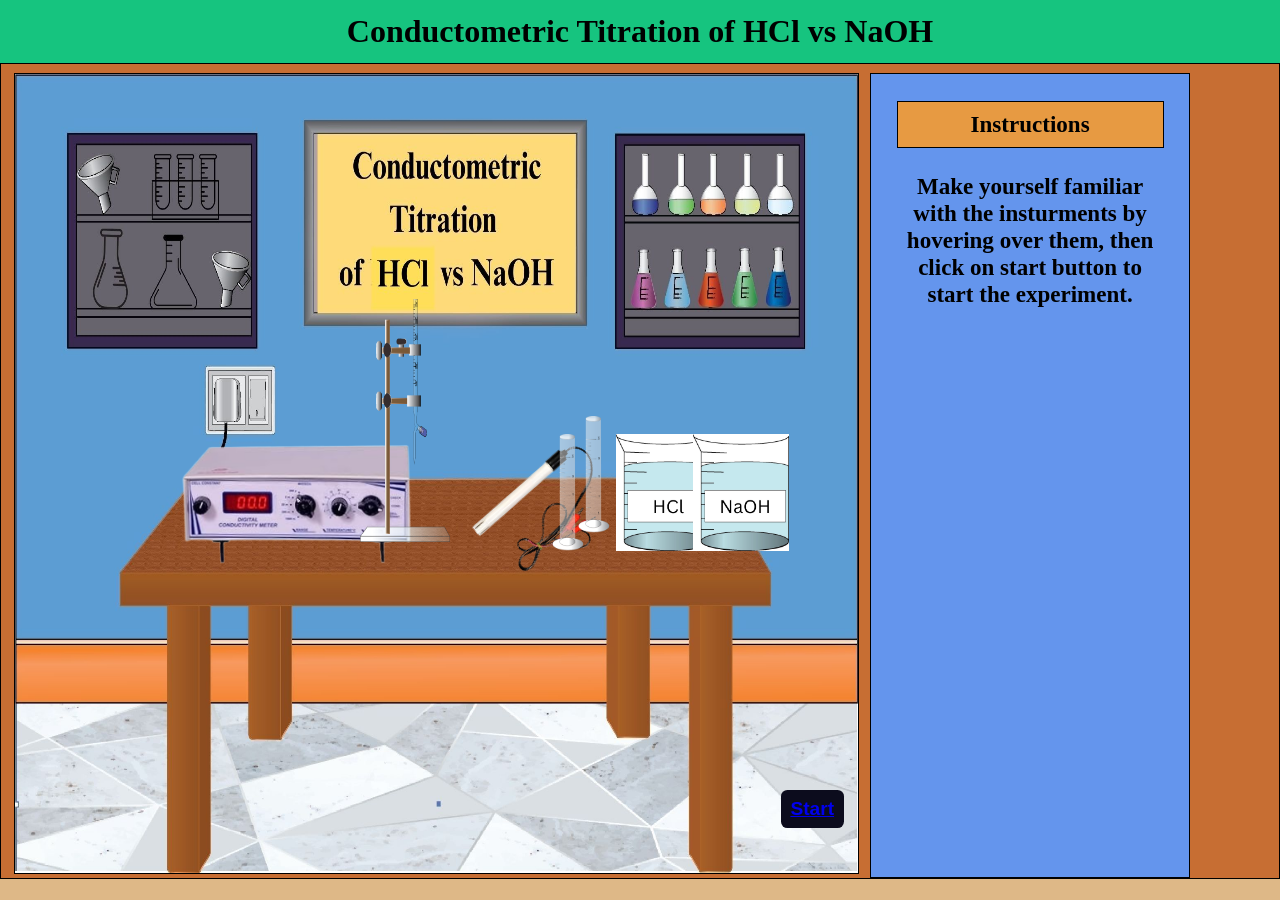
<file: simulation/index.html>
<!DOCTYPE html>
 <html lang="en">
  <head>
    <meta charset="UTF-8">
    <meta name="viewport" content="width=device-width, initial-scale=1.0">
    
    <title>Conductometric Titration</title>
    
    <link rel="stylesheet" href="./css/main.css">
  </head>
  <body>
      <div class="header">
        <h1>Conductometric Titration of HCl vs NaOH</h1>
      </div>
      <div class="container">
        <div class="work">
          <img id="img1" src="images/lab-img (1).jpg">
          <img id="img2" src="./images/Conductivity_Meter.png" data-name="Conductivity Meter">
          <img id="img3" src="./images/Conductivity_Cell.png" data-name="Conductivity Cell">
          <img id="img4" src="./images/burette.png" data-name="Burette">
          <img id="img5" src="./images/tube.png" data-name="Hydrochloric Acid">
          <img id="img6" src="./images/HCL.jpg" data-name="HCl">
          <img id="img7" src="./images/NaOH.jpg" data-name="NaOH">
          <img id="img8" src="./images/tube(2).png" data-name="Distilled Water">
        </div>
          <div id="instruction_h">
            <div>
              <h1>Instructions</h1>
            </div>
            <div id="msg">
              <h2>Make yourself familiar with the insturments by hovering over them, then click on start button to start the experiment.</h2>
            </div>
           </div>
      </div>
      
      <div id="">
        <button class="btn"><a href="simulation.html">Start</a></button>
      </div>
      <script src="./js/main.js"></script>
    <script src="../assets/js/iframeResize.js"></script>
        
        </body>
    </html>
</file>
<file: simulation/css/main.css>
*{
  margin: 0;
  padding: 0;
  box-sizing: border-box;
}
body{
    margin: 0;
    background-color: #deb887;
    color: black;
    overflow: hidden;
}

.header h1 {
  height: 7vh;
  width: 100%;
  background-color: #16c47f;
  text-align: center;
  font-size: 2.5vw;         
  display: flex;            
  align-items: center;
  justify-content: center;
  margin: 0;
  position: sticky;
  top: 0;
  z-index: 999;
  box-sizing: border-box;
}
 
.container{
  height: 90.7vh;
  width: 100vw;
  position: relative;
  border: 1px solid #000000;
  display: flex;
  flex-wrap: wrap;
  background-color: #c05518be;
}


.tooltip {
  position: absolute;
  background: white;
  color: black;
  padding: 5px 10px;
  border-radius: 5px;
  font-weight: bold;
  font-size: 14px;
  white-space: nowrap;
  pointer-events: none;
  z-index: 999;
}


.work{
  height: 89vh;
  width: 66vw;
  position: relative;
  margin-top: 1vh;
  margin-left: 1vw;
  border: 1px solid black;
  display: flex;
  flex-wrap: wrap;
  /* gap: 1rem; */
  /* padding: 1rem; */
}

.work #img1{
  height: 100%;
  width: 100%;
  position: absolute;
}

.work #img2{
  height: 20vh;
  width: auto;
  max-width: 100%;
  position: absolute;
  top: 37vh;
  left: 12vw;
  /* transform: translate(12vw,37.2vh); */
}


.work #img2:hover {
  transform: scale(1.1);
  cursor: pointer;
}
.work #img2a{
  height: 22vh;
  max-width: 100%;
  position: absolute;
  top: 48vh;
  left: 10vw;
  z-index: 9;
}

.work #img2b{
  height: 22vh;
  width: auto;
  max-width: 100%;
  position: absolute;
  top: 48vh;
  left:10vw;
  z-index: 99;
}
.container .reading {
  height: 2.5vh;
  width: 2.5vw;
  color: red;
  position: absolute;
  top: 59.6vh;
  left: 14.3vw;
  z-index: 999;
  display: flex;
  align-items: center;
  justify-content: center;
  background-color: rgba(20, 14, 14, 0.8);
  font-size: 1.1vw; 
  border-radius: 0.3vw; /* Soft corners */
  box-sizing: border-box;
}

.work #img3{
  height: 18vh;
  max-width: 100%;
  position: absolute;
  top: 41vh;
  left:33vw;
  transform: rotate(50deg);
}

.work #img3:hover {
  cursor: pointer;
  transform: scale(1.1);
  position:absolute;
  top: 37vh;
  left:33vw;
}
 .work #img3a{
  height: 18vh;
  max-width: 100%;
  position: absolute;
  transform: translate(42.5vw, 48vh);
  cursor: pointer;
  z-index: 9;

}


@keyframes move {
  0% {
    transform: translate(42.5vw, 48vh);
  }
  14.2% {
    transform: translate(42.5vw, 35vh);
  }
   28.5% {
    transform: translate(33vw, 35vh);
  }
  42.8% {
    transform: translate(33vw, 44vh);
  }
  60% {
    transform: translate(33vw, 44vh);
  }
  71% {
    transform: translate(33vw, 35vh);
  }
  85% {
    transform: translate(42.5vw, 35vh);
  }
  100% {
    transform: translate(42.5vw, 48vh);
  }
}


.work #img3b{
  height: 18vh;
  max-width: 100%;
  position: absolute;
  transform: translate(28vw, 50vh);
  cursor: pointer;
}

.work #img4{
  height: 27vh;
  width: 7vw;
  max-width: 100%;
  position: absolute;
  top: 25vh;
  left: 27vw;
  
}

.work #img4:hover {
  transform: scale(1.1);
  cursor: pointer;
}

.work #img4b{
  height: 27vh;
  width: 7vw;
  max-width: 100%;
  position: absolute;
  top: 38vh;
  left: 35vw;
  cursor: pointer;
}

.work #img4b:active {
    scale: 1.1;
    transition: 100ms;
}

.work #img5{
  height: 13vh;
  width: 2.5vw;
  position:absolute;
  max-width: 100%;
  top:40vh;
  left: 42vw;
}

.work #img5:hover {
  transform: scale(1.1);
  cursor: pointer;
}

.work #img5b{
  height: 13vh;
  width: 2.5vw;
  position:absolute;
  max-width: 100%;
  transform: translate(53vw, 54vh);
  cursor: pointer;
}

.work #img8b{
  height: 13vh;
  width: 2.5vw;
  position:absolute;
  max-width: 100%;
  transform: translate(57vw, 54vh);
  cursor: pointer; 
  animation: none;
}

@keyframes move2 {
  0% {
    transform: translate(53vw, 54vh);
  }
  20% {
    transform: translate(53vw, 45vh);
  }
  40% {
    transform: translate(49vw, 45vh) rotate(-90deg);
  }
  50% {
    transform: translate(49vw, 45vh) rotate(-90deg);
  }
  80% {
   transform: translate(53vw, 45vh);
  }
  100% {
    transform: translate(53vw, 54vh);
  }
}


@keyframes move3 {
   0% {
    transform: translate(57vw, 54vh);
  }
  15% {
    transform: translate(56vw, 46vh);
  }
  40% {
    transform: translate(49vw, 45vh) rotate(-90deg);
  }
  60% {
    transform: translate(49vw, 45vh) rotate(-90deg);
  }
  80% {
   transform: translate(56vw, 46vh);
  }
  100% {
    transform: translate(57vw, 54vh);
  }
}

.work #img6{
  height: 13vh;
  width: auto;
  position:absolute;
  max-width: 100%;
  top:40vh; 
  left: 47vw;
}

.work #img6:hover {
  transform: scale(1.1);
  cursor: pointer;
}

.work #img7{
  height: 13vh;
  width:auto;
  position:absolute;
  max-width: 100%;
  top:40vh; left: 53vw;
}
.work #img7:hover {
  transform: scale(1.1);
  cursor: pointer;
}

.work #img7a{
  height: 13vh;
  width:auto;
  position:absolute;
  max-width: 100%;
  top:52vh; left:32vw;
  z-index: 9;
}

.work #img7b{
  height: 13vh;
  width:auto;
  position:absolute;
  max-width: 100%;
  transform: translate(45vw, 54vh);
  transition: all 2s ease-in-out;
  z-index: 2;
  cursor: pointer;
}

@keyframes move4 {
   0% {
    transform: translate(28vw, 50vh);
  }
  14.2% {
    transform: translate(28vw, 32vh);
  }
   28.5% {
    transform: translate(39vw, 32vh);
  }
  42.8% {
    transform: translate(39vw, 44vh);
  }
  60% {
    transform: translate(39vw, 44vh);
  }
  71% {
    transform: translate(39vw, 32vh);
  }
  85% {
    transform: translate(28vw, 32vh);
  }
  100% {
    transform: translate(28vw, 50vh);
  }
}
 
@keyframes move5 {
   0% {
    transform: translate(28vw, 50vh);
  }
  14.2% {
    transform: translate(28vw, 32vh);
  }
   28.5% {
    transform: translate(39vw, 32vh);
  }
  42.8% {
    transform: translate(39vw, 44vh);
  }
  60% {
    transform: translate(39vw, 44vh);
  }
  71% {
    transform: translate(39vw, 32vh);
  }
  85% {
    transform: translate(28vw, 32vh);
  }
  100% {
    transform: translate(28vw, 50vh);
  }
}

.work #img8{
  height: 13vh;
  width: 2.5vw;
  position:absolute;
  max-width: 100%;
  top:38vh;
  left: 44vw;
}

.work #img8:hover {
  transform: scale(1.1);
  cursor: pointer;
}

.work #img9a{
  height: 7vh;
  width: 4.5vw;
  position: absolute;
  top: 40vh; 
  left: 41.5vw;
  transform: rotate(180deg);
  animation: blink 1s infinite;

}

.work #img9b{
  height: 7vh;
  width: 4.5vw;
  position: absolute;
  transition: all;
  transition-duration: 2s;
  visibility: visible;
  rotate: 180deg;
  transform: translate(-51.5vw, -44vh);
  animation: blink 1s infinite;
  z-index: 2;
}

@keyframes blink {
  0% {
     opacity: 1;
     }
  50% {
     opacity: 0; 
    }
  100% { 
    opacity: 1; 
  }
}

#instruction_h {
  min-height: 89vh;
  width: 25vw;
  background-color: #6495ed;
  margin-top: 1vh;
  margin-left: 0.9vw;
  border: 1px solid black;
  box-sizing: border-box;
  padding: 1vh 1vw;
}


#instruction_h h1{
  background-color: #ff9c23d7;
  margin: 2vh 1vw;
  text-align: center;
  border: 1px solid black;
  font-size: 1.8vw; 
  padding: 1vh;
}

#instruction_h h2{
  background-color: cornflowerblue;
  margin: 2vh 1vw;
  text-align: center;
  font-size: 1.8vw;
  padding: 0.8vh;
}

/* From Uiverse.io */ 
.btn {
  position: absolute;
  bottom: 8vh;
  left: 61vw;
  font-size: 1.2rem;
  padding: 0.5rem 0.6rem;
  border: none;
  outline: none;
  border-radius: 0.4rem;
  cursor: pointer;
  background-color: rgb(12, 12, 29);
  color: rgb(234, 234, 234);
  font-weight: 600;
  transition: 0.6s;
}

.btn:active {
    scale: 0.92;
    letter-spacing: 3px;
    transform: translateY(10px);
    transition: 100ms;
    text-decoration: none;
}

.btn:hover {
  box-shadow: 0px 0px 30px #0fc3d7f8;
  background: rgb(2,29,78);
  background: linear-gradient(270deg, rgba(2, 29, 78, 0.681) 0%, rgba(31, 215, 232, 0.873) 60%);
  color: rgb(4, 4, 38);
}


/* for wire */
</file>
<file: experiment/simulation/css/main.css>
*{
  margin: 0;
  padding: 0;
  box-sizing: border-box;
}
body{
    margin: 0;
    background-color: #deb887;
    color: black;
    overflow: hidden;
}

.header h1 {
  height: 7vh;
  width: 100%;
  background-color: #16c47f;
  text-align: center;
  font-size: 2.5vw;         
  display: flex;            
  align-items: center;
  justify-content: center;
  margin: 0;
  position: sticky;
  top: 0;
  z-index: 999;
  box-sizing: border-box;
}
 
.container{
  height: 90.7vh;
  width: 100vw;
  position: relative;
  border: 1px solid #000000;
  display: flex;
  flex-wrap: wrap;
  background-color: #c05518be;
}


.tooltip {
  position: absolute;
  background: white;
  color: black;
  padding: 5px 10px;
  border-radius: 5px;
  font-weight: bold;
  font-size: 14px;
  white-space: nowrap;
  pointer-events: none;
  z-index: 999;
}


.work{
  height: 89vh;
  width: 66vw;
  position: relative;
  margin-top: 1vh;
  margin-left: 1vw;
  border: 1px solid black;
  display: flex;
  flex-wrap: wrap;
  /* gap: 1rem; */
  /* padding: 1rem; */
}

.work #img1{
  height: 100%;
  width: 100%;
  position: absolute;
}

.work #img2{
  height: 20vh;
  width: auto;
  max-width: 100%;
  position: absolute;
  top: 37vh;
  left: 12vw;
  /* transform: translate(12vw,37.2vh); */
}


.work #img2:hover {
  transform: scale(1.1);
  cursor: pointer;
}
.work #img2a{
  height: 22vh;
  max-width: 100%;
  position: absolute;
  top: 48vh;
  left: 10vw;
  z-index: 9;
}

.work #img2b{
  height: 22vh;
  width: auto;
  max-width: 100%;
  position: absolute;
  top: 48vh;
  left:10vw;
  z-index: 99;
}
.container .reading {
  height: 2.5vh;
  width: 2.5vw;
  color: red;
  position: absolute;
  top: 59.6vh;
  left: 14.3vw;
  z-index: 999;
  display: flex;
  align-items: center;
  justify-content: center;
  background-color: rgba(20, 14, 14, 0.8);
  font-size: 1.1vw; 
  border-radius: 0.3vw; /* Soft corners */
  box-sizing: border-box;
}

.work #img3{
  height: 18vh;
  max-width: 100%;
  position: absolute;
  top: 41vh;
  left:33vw;
  transform: rotate(50deg);
}

.work #img3:hover {
  cursor: pointer;
  transform: scale(1.1);
  position:absolute;
  top: 37vh;
  left:33vw;
}
 .work #img3a{
  height: 18vh;
  max-width: 100%;
  position: absolute;
  transform: translate(42.5vw, 48vh);
  cursor: pointer;
  z-index: 9;

}


@keyframes move {
  0% {
    transform: translate(42.5vw, 48vh);
  }
  14.2% {
    transform: translate(42.5vw, 35vh);
  }
   28.5% {
    transform: translate(33vw, 35vh);
  }
  42.8% {
    transform: translate(33vw, 44vh);
  }
  60% {
    transform: translate(33vw, 44vh);
  }
  71% {
    transform: translate(33vw, 35vh);
  }
  85% {
    transform: translate(42.5vw, 35vh);
  }
  100% {
    transform: translate(42.5vw, 48vh);
  }
}


.work #img3b{
  height: 18vh;
  max-width: 100%;
  position: absolute;
  transform: translate(28vw, 50vh);
  cursor: pointer;
}

.work #img4{
  height: 27vh;
  width: 7vw;
  max-width: 100%;
  position: absolute;
  top: 25vh;
  left: 27vw;
  
}

.work #img4:hover {
  transform: scale(1.1);
  cursor: pointer;
}

.work #img4b{
  height: 27vh;
  width: 7vw;
  max-width: 100%;
  position: absolute;
  top: 38vh;
  left: 35vw;
  cursor: pointer;
}

.work #img4b:active {
    scale: 1.1;
    transition: 100ms;
}

.work #img5{
  height: 13vh;
  width: 2.5vw;
  position:absolute;
  max-width: 100%;
  top:40vh;
  left: 42vw;
}

.work #img5:hover {
  transform: scale(1.1);
  cursor: pointer;
}

.work #img5b{
  height: 13vh;
  width: 2.5vw;
  position:absolute;
  max-width: 100%;
  transform: translate(53vw, 54vh);
  cursor: pointer;
}

.work #img8b{
  height: 13vh;
  width: 2.5vw;
  position:absolute;
  max-width: 100%;
  transform: translate(57vw, 54vh);
  cursor: pointer; 
  animation: none;
}

@keyframes move2 {
  0% {
    transform: translate(53vw, 54vh);
  }
  20% {
    transform: translate(53vw, 45vh);
  }
  40% {
    transform: translate(49vw, 45vh) rotate(-90deg);
  }
  50% {
    transform: translate(49vw, 45vh) rotate(-90deg);
  }
  80% {
   transform: translate(53vw, 45vh);
  }
  100% {
    transform: translate(53vw, 54vh);
  }
}


@keyframes move3 {
   0% {
    transform: translate(57vw, 54vh);
  }
  15% {
    transform: translate(56vw, 46vh);
  }
  40% {
    transform: translate(49vw, 45vh) rotate(-90deg);
  }
  60% {
    transform: translate(49vw, 45vh) rotate(-90deg);
  }
  80% {
   transform: translate(56vw, 46vh);
  }
  100% {
    transform: translate(57vw, 54vh);
  }
}

.work #img6{
  height: 13vh;
  width: auto;
  position:absolute;
  max-width: 100%;
  top:40vh; 
  left: 47vw;
}

.work #img6:hover {
  transform: scale(1.1);
  cursor: pointer;
}

.work #img7{
  height: 13vh;
  width:auto;
  position:absolute;
  max-width: 100%;
  top:40vh; left: 53vw;
}
.work #img7:hover {
  transform: scale(1.1);
  cursor: pointer;
}

.work #img7a{
  height: 13vh;
  width:auto;
  position:absolute;
  max-width: 100%;
  top:52vh; left:32vw;
  z-index: 9;
}

.work #img7b{
  height: 13vh;
  width:auto;
  position:absolute;
  max-width: 100%;
  transform: translate(45vw, 54vh);
  transition: all 2s ease-in-out;
  z-index: 2;
  cursor: pointer;
}

@keyframes move4 {
   0% {
    transform: translate(28vw, 50vh);
  }
  14.2% {
    transform: translate(28vw, 32vh);
  }
   28.5% {
    transform: translate(39vw, 32vh);
  }
  42.8% {
    transform: translate(39vw, 44vh);
  }
  60% {
    transform: translate(39vw, 44vh);
  }
  71% {
    transform: translate(39vw, 32vh);
  }
  85% {
    transform: translate(28vw, 32vh);
  }
  100% {
    transform: translate(28vw, 50vh);
  }
}
 
@keyframes move5 {
   0% {
    transform: translate(28vw, 50vh);
  }
  14.2% {
    transform: translate(28vw, 32vh);
  }
   28.5% {
    transform: translate(39vw, 32vh);
  }
  42.8% {
    transform: translate(39vw, 44vh);
  }
  60% {
    transform: translate(39vw, 44vh);
  }
  71% {
    transform: translate(39vw, 32vh);
  }
  85% {
    transform: translate(28vw, 32vh);
  }
  100% {
    transform: translate(28vw, 50vh);
  }
}

.work #img8{
  height: 13vh;
  width: 2.5vw;
  position:absolute;
  max-width: 100%;
  top:38vh;
  left: 44vw;
}

.work #img8:hover {
  transform: scale(1.1);
  cursor: pointer;
}

.work #img9a{
  height: 7vh;
  width: 4.5vw;
  position: absolute;
  top: 40vh; 
  left: 41.5vw;
  transform: rotate(180deg);
  animation: blink 1s infinite;

}

.work #img9b{
  height: 7vh;
  width: 4.5vw;
  position: absolute;
  transition: all;
  transition-duration: 2s;
  visibility: visible;
  rotate: 180deg;
  transform: translate(-51.5vw, -44vh);
  animation: blink 1s infinite;
  z-index: 2;
}

@keyframes blink {
  0% {
     opacity: 1;
     }
  50% {
     opacity: 0; 
    }
  100% { 
    opacity: 1; 
  }
}

#instruction_h {
  min-height: 89vh;
  width: 25vw;
  background-color: #6495ed;
  margin-top: 1vh;
  margin-left: 0.9vw;
  border: 1px solid black;
  box-sizing: border-box;
  padding: 1vh 1vw;
}


#instruction_h h1{
  background-color: #ff9c23d7;
  margin: 2vh 1vw;
  text-align: center;
  border: 1px solid black;
  font-size: 1.8vw; 
  padding: 1vh;
}

#instruction_h h2{
  background-color: cornflowerblue;
  margin: 2vh 1vw;
  text-align: center;
  font-size: 1.8vw;
  padding: 0.8vh;
}

/* From Uiverse.io */ 
.btn {
  position: absolute;
  bottom: 8vh;
  left: 61vw;
  font-size: 1.2rem;
  padding: 0.5rem 0.6rem;
  border: none;
  outline: none;
  border-radius: 0.4rem;
  cursor: pointer;
  background-color: rgb(12, 12, 29);
  color: rgb(234, 234, 234);
  font-weight: 600;
  transition: 0.6s;
}

.btn:active {
    scale: 0.92;
    letter-spacing: 3px;
    transform: translateY(10px);
    transition: 100ms;
    text-decoration: none;
}

.btn:hover {
  box-shadow: 0px 0px 30px #0fc3d7f8;
  background: rgb(2,29,78);
  background: linear-gradient(270deg, rgba(2, 29, 78, 0.681) 0%, rgba(31, 215, 232, 0.873) 60%);
  color: rgb(4, 4, 38);
}


/* for wire */
</file>
